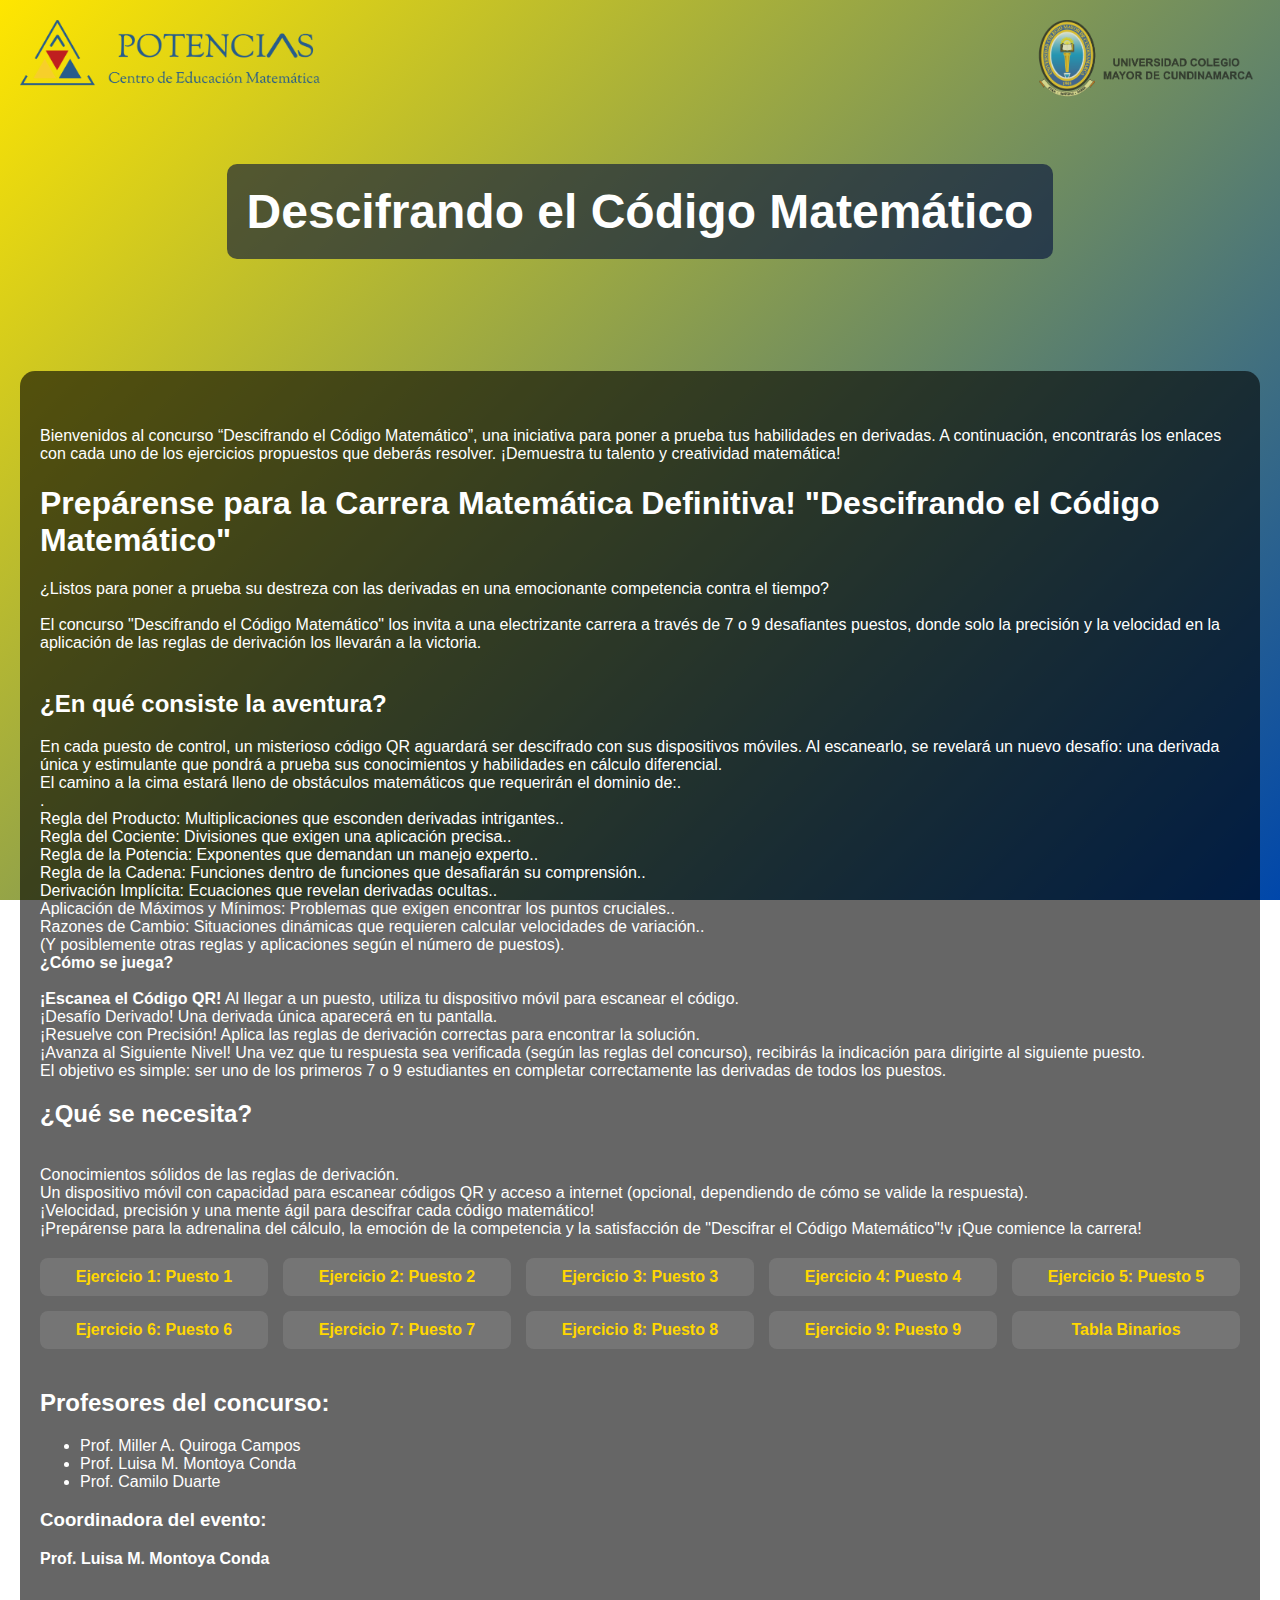
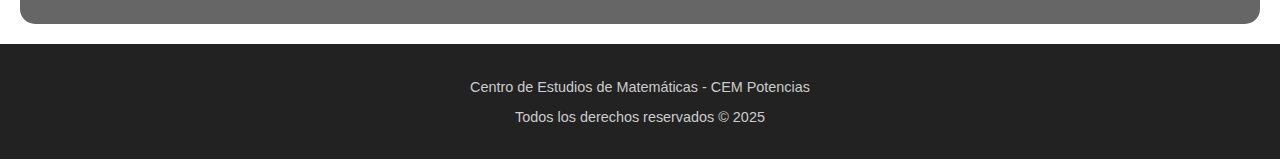
<file: index.html>
<!DOCTYPE html>
<html lang="es">
<head>
  <meta charset="UTF-8">
  <meta name="viewport" content="width=device-width, initial-scale=1.0">
<link rel="stylesheet" href="style.css">
  <title>Descifrando el Código Matemático</title>
</head>
<body>

  <header>
    <img src="/img/logo_horizontalRecurso 39.png" alt="Potencias" class="logo-principal">
    <img src="/img/unicolmayor.png" alt="logo UCMC" class="logo-fondo"><br><br><br><br>
    <h1>Descifrando el Código Matemático</h1>
  </header>

  <main>
    <p>Bienvenidos al concurso “Descifrando el Código Matemático”, una iniciativa para poner a prueba tus habilidades en derivadas. A continuación, encontrarás los enlaces con cada uno de los ejercicios propuestos que deberás resolver. ¡Demuestra tu talento y creatividad matemática!</p>

    <h1>Prepárense para la Carrera Matemática Definitiva! "Descifrando el Código Matemático"</h1>

    <p>¿Listos para poner a prueba su destreza con las derivadas en una emocionante competencia contra el tiempo?<br><br>
        
        El concurso "Descifrando el Código Matemático" los invita a una electrizante carrera a través de 7 o 9 desafiantes puestos, donde solo la precisión y la velocidad en la aplicación de las reglas de derivación los llevarán a la victoria.<br><br>
    </p>
        <p>
        <h2>¿En qué consiste la aventura?</h2>
        
        En cada puesto de control, un misterioso código QR aguardará ser descifrado con sus dispositivos móviles. Al escanearlo, se revelará un nuevo desafío: una derivada única y estimulante que pondrá a prueba sus conocimientos y habilidades en cálculo diferencial.<br>
        
        El camino a la cima estará lleno de obstáculos matemáticos que requerirán el dominio de:.<br>.<br>
        
        Regla del Producto: Multiplicaciones que esconden derivadas intrigantes..<br>
        Regla del Cociente: Divisiones que exigen una aplicación precisa..<br>
        Regla de la Potencia: Exponentes que demandan un manejo experto..<br>
        Regla de la Cadena: Funciones dentro de funciones que desafiarán su comprensión..<br>
        Derivación Implícita: Ecuaciones que revelan derivadas ocultas..<br>
        Aplicación de Máximos y Mínimos: Problemas que exigen encontrar los puntos cruciales..<br>
        Razones de Cambio: Situaciones dinámicas que requieren calcular velocidades de variación..<br>
        (Y posiblemente otras reglas y aplicaciones según el número de puestos).<br>
        
        <b>¿Cómo se juega?</b><br><br>
        
        <b>¡Escanea el Código QR!</b> Al llegar a un puesto, utiliza tu dispositivo móvil para escanear el código.<br>
        ¡Desafío Derivado! Una derivada única aparecerá en tu pantalla.<br>
        ¡Resuelve con Precisión! Aplica las reglas de derivación correctas para encontrar la solución.<br>
        ¡Avanza al Siguiente Nivel! Una vez que tu respuesta sea verificada (según las reglas del concurso), recibirás la indicación para dirigirte al siguiente puesto.<br>
        El objetivo es simple: ser uno de los primeros 7 o 9 estudiantes en completar correctamente las derivadas de todos los puestos.<br>
        
        <h2>¿Qué se necesita?</h2><br>
        
        Conocimientos sólidos de las reglas de derivación.<br>
        Un dispositivo móvil con capacidad para escanear códigos QR y acceso a internet (opcional, dependiendo de cómo se valide la respuesta).<br>
        ¡Velocidad, precisión y una mente ágil para descifrar cada código matemático!<br>
        ¡Prepárense para la adrenalina del cálculo, la emoción de la competencia y la satisfacción de "Descifrar el Código Matemático"!v
        
        ¡Que comience la carrera!</p>
    
    <div class="links">
      <a href="exc1.html">Ejercicio 1: Puesto 1</a>
      <a href="#">Ejercicio 2: Puesto 2</a>
      <a href="#">Ejercicio 3: Puesto 3</a>
      <a href="#">Ejercicio 4: Puesto 4</a>
      <a href="#">Ejercicio 5: Puesto 5</a>
      <a href="#">Ejercicio 6: Puesto 6</a>
      <a href="#">Ejercicio 7: Puesto 7</a>
      <a href="#">Ejercicio 8: Puesto 8</a>
      <a href="#">Ejercicio 9: Puesto 9</a>
      <a href="tablebin.html">Tabla Binarios</a>
    </div>

    <div class="docentes">
      <h2>Profesores del concurso:</h2>
      <ul>
        <li>Prof. Miller A. Quiroga Campos</li>
        <li>Prof. Luisa M. Montoya Conda</li>
        <li>Prof. Camilo Duarte</li>
      </ul>
      <h3>Coordinadora del evento:</h3>
      <p><strong>Prof. Luisa M. Montoya Conda</strong></p>
    </div>
  </main>

  <footer>
    <p>Centro de Estudios de Matemáticas - CEM Potencias</p>
    <p>Todos los derechos reservados © 2025</p>
  </footer>

</body>
</html>
</file>
<file: style.css>
body {
    margin: 0;
    font-family: 'Segoe UI', sans-serif;
    background-image: url('fondo-universidad.jpg');
    background-size: cover;
    background-position: center;
    background: linear-gradient(135deg, #ffe600, #0047ab); /* Degradado amarillo a azul */
      background-attachment: fixed;
      background-repeat: no-repeat;
      background-size: cover;
    color: #fff;
}

header {
    position: relative;
    text-align: center;
    padding: 60px 20px;
}

header h1 {
    font-size: 3em;
    background: rgba(0, 11, 59, 0.6);
    display: inline-block;
    padding: 20px;
    border-radius: 10px;
    position: relative;
    z-index: 2;
}

header .logo-principal {
    position: absolute;
      top: 20px;
      left: 20px;
      width: 300px;
      /*opacity: 0.9;*/
}


header .logo-fondo {
    position: absolute;
    top: 10px;
    right: 20px;
    width: 230px;
    opacity: 0.7;
}

main {
    background-color: rgba(0, 0, 0, 0.6);
    padding: 40px 20px;
    margin: 20px;
    border-radius: 15px;
  }/*
main {
    background-color: rgba(4, 52, 164, 0.6);
    padding: 40px 20px;
    margin: 20px;
    border-radius: 15px;
}*/

main img {
    max-width: 100%;
    height: auto;
    margin: 20px 0;
  }

/*main p {
    font-size: 1.2em;
    margin-bottom: 20px;
}*/

.links {
    display: grid;
    grid-template-columns: repeat(5, 1fr);
    gap: 15px;
    margin: 20px 0;
    text-align: center;
  }
  
  .links a {
    background-color: rgba(255, 255, 255, 0.1);
    padding: 10px;
    border-radius: 8px;
    color: #ffd700;
    text-decoration: none;
    font-weight: bold;
    transition: all 0.3s ease;
  }
  
  .links a:hover {
    background-color: rgba(255, 255, 255, 0.2);
    color: #fff;
  }

.docentes {
    margin-top: 40px;
}

footer {
    background-color: #222;
    color: #ccc;
    padding: 20px;
    text-align: center;
    font-size: 0.9em;
}
</file>
